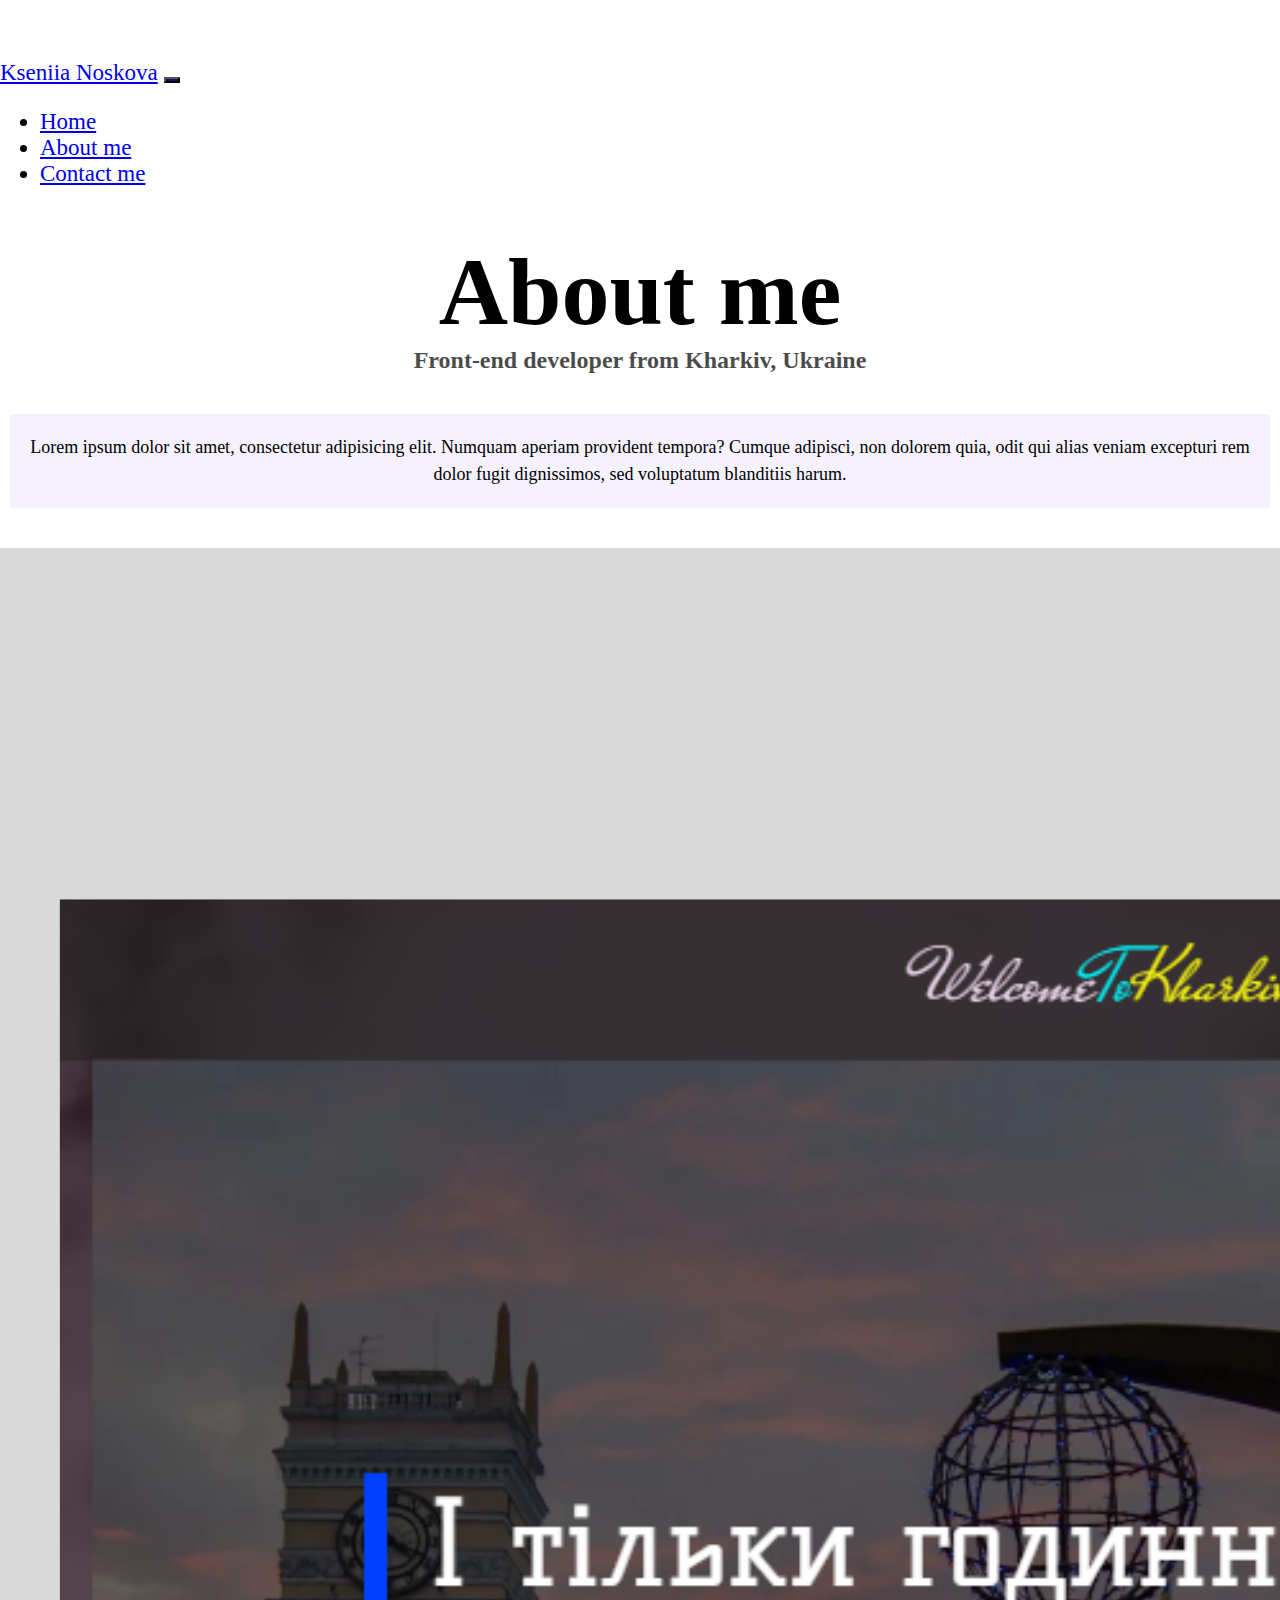
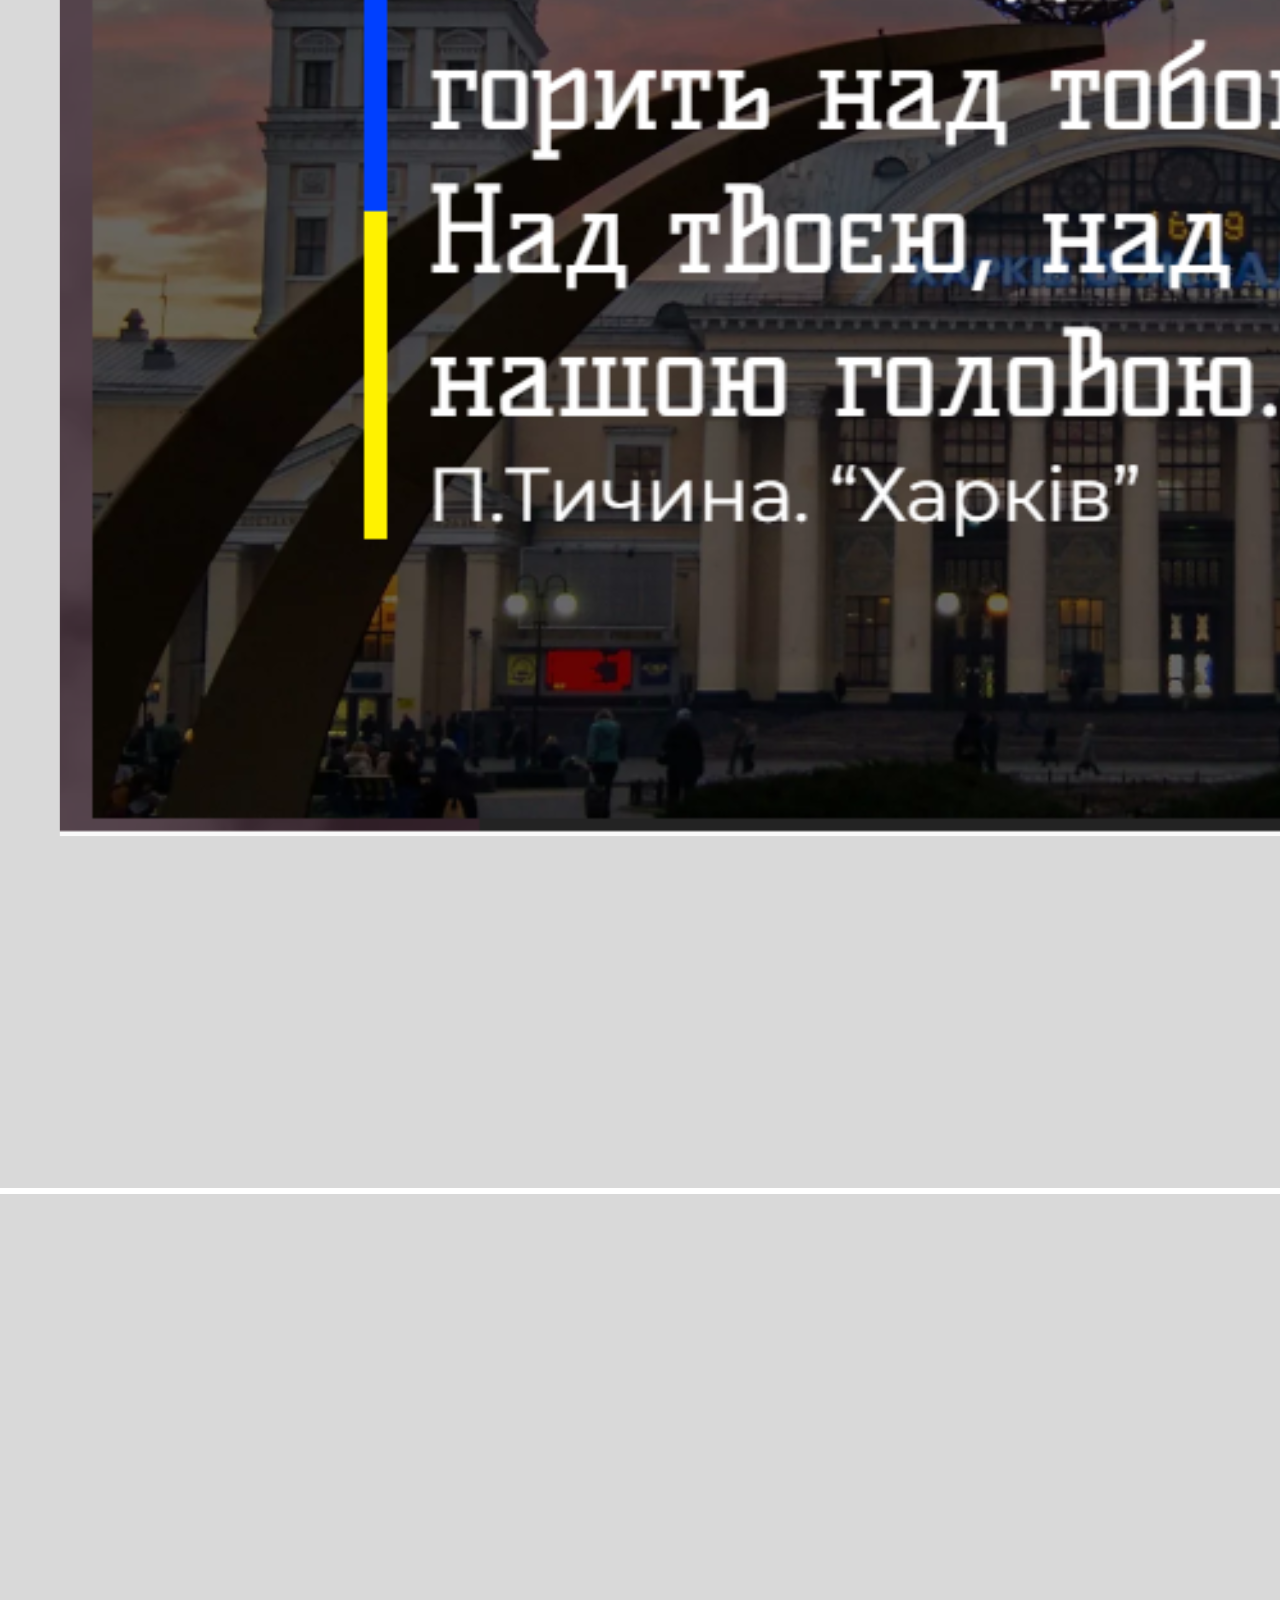
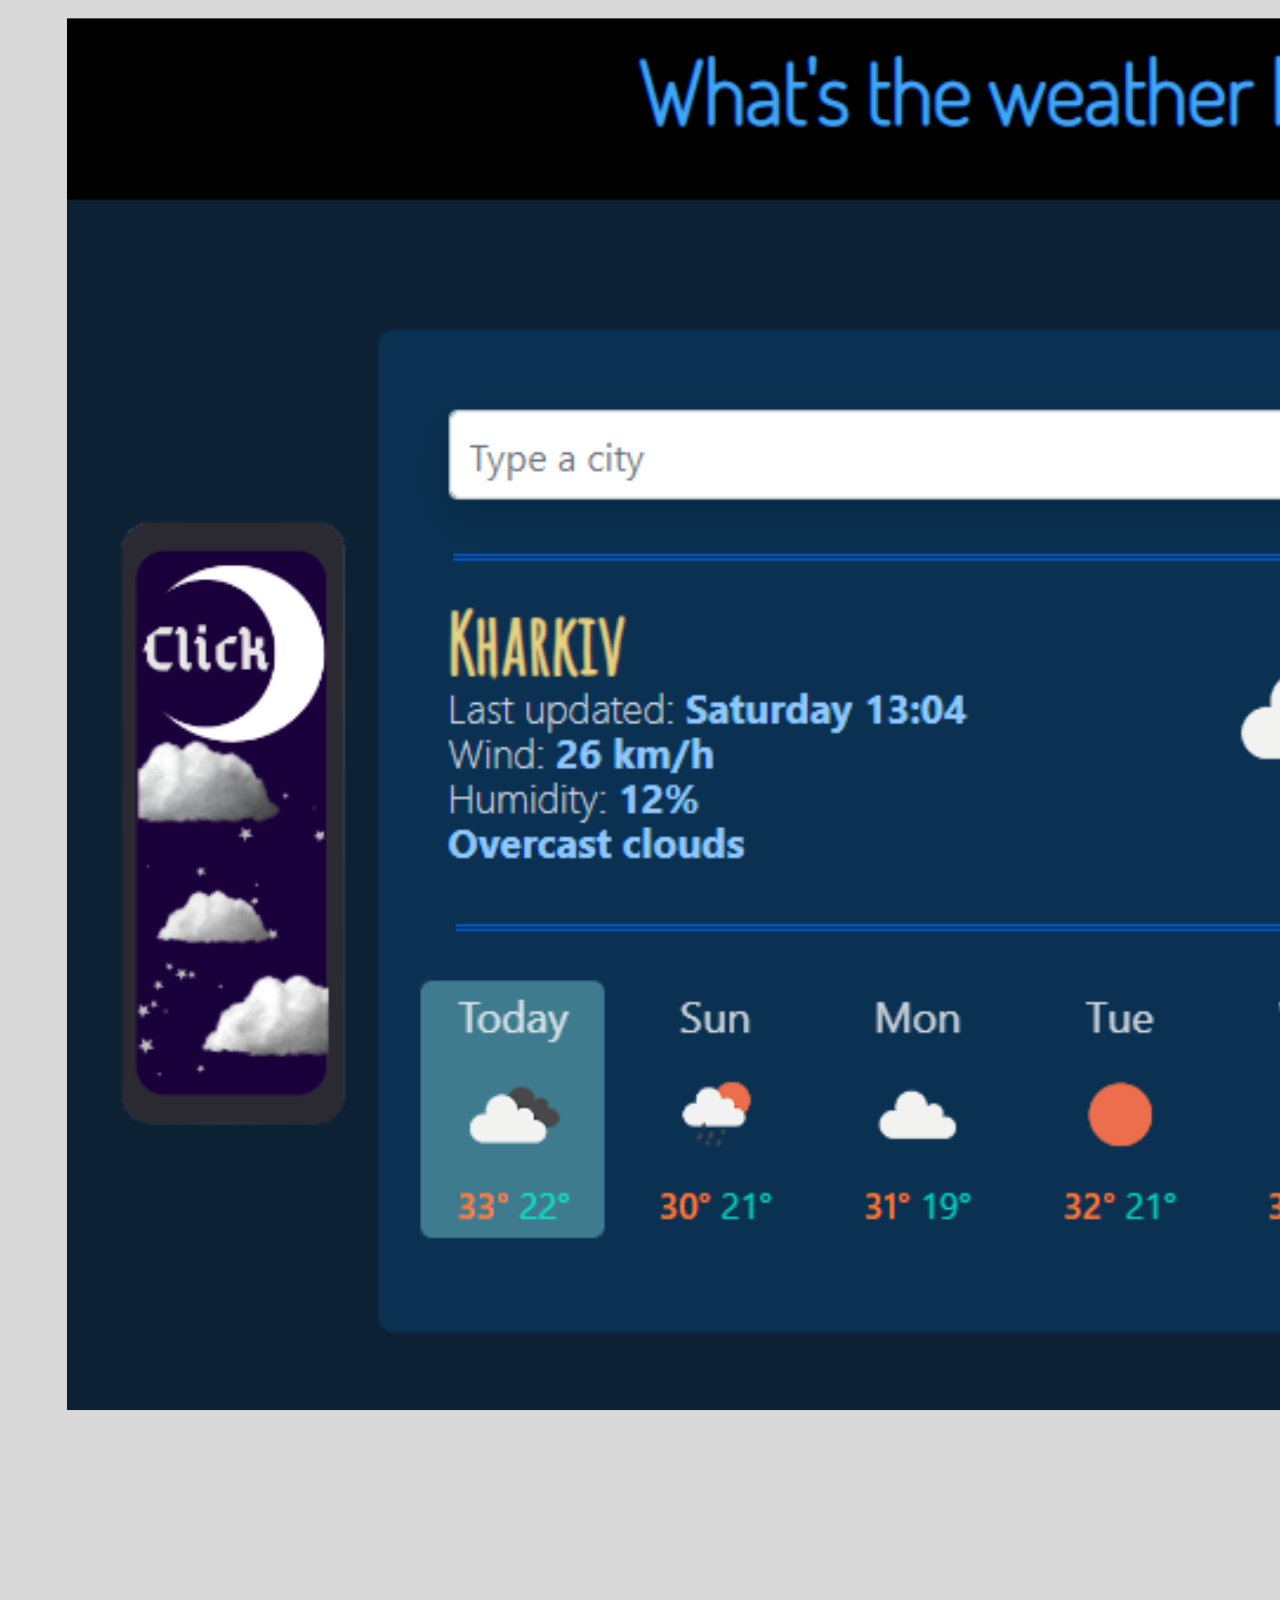
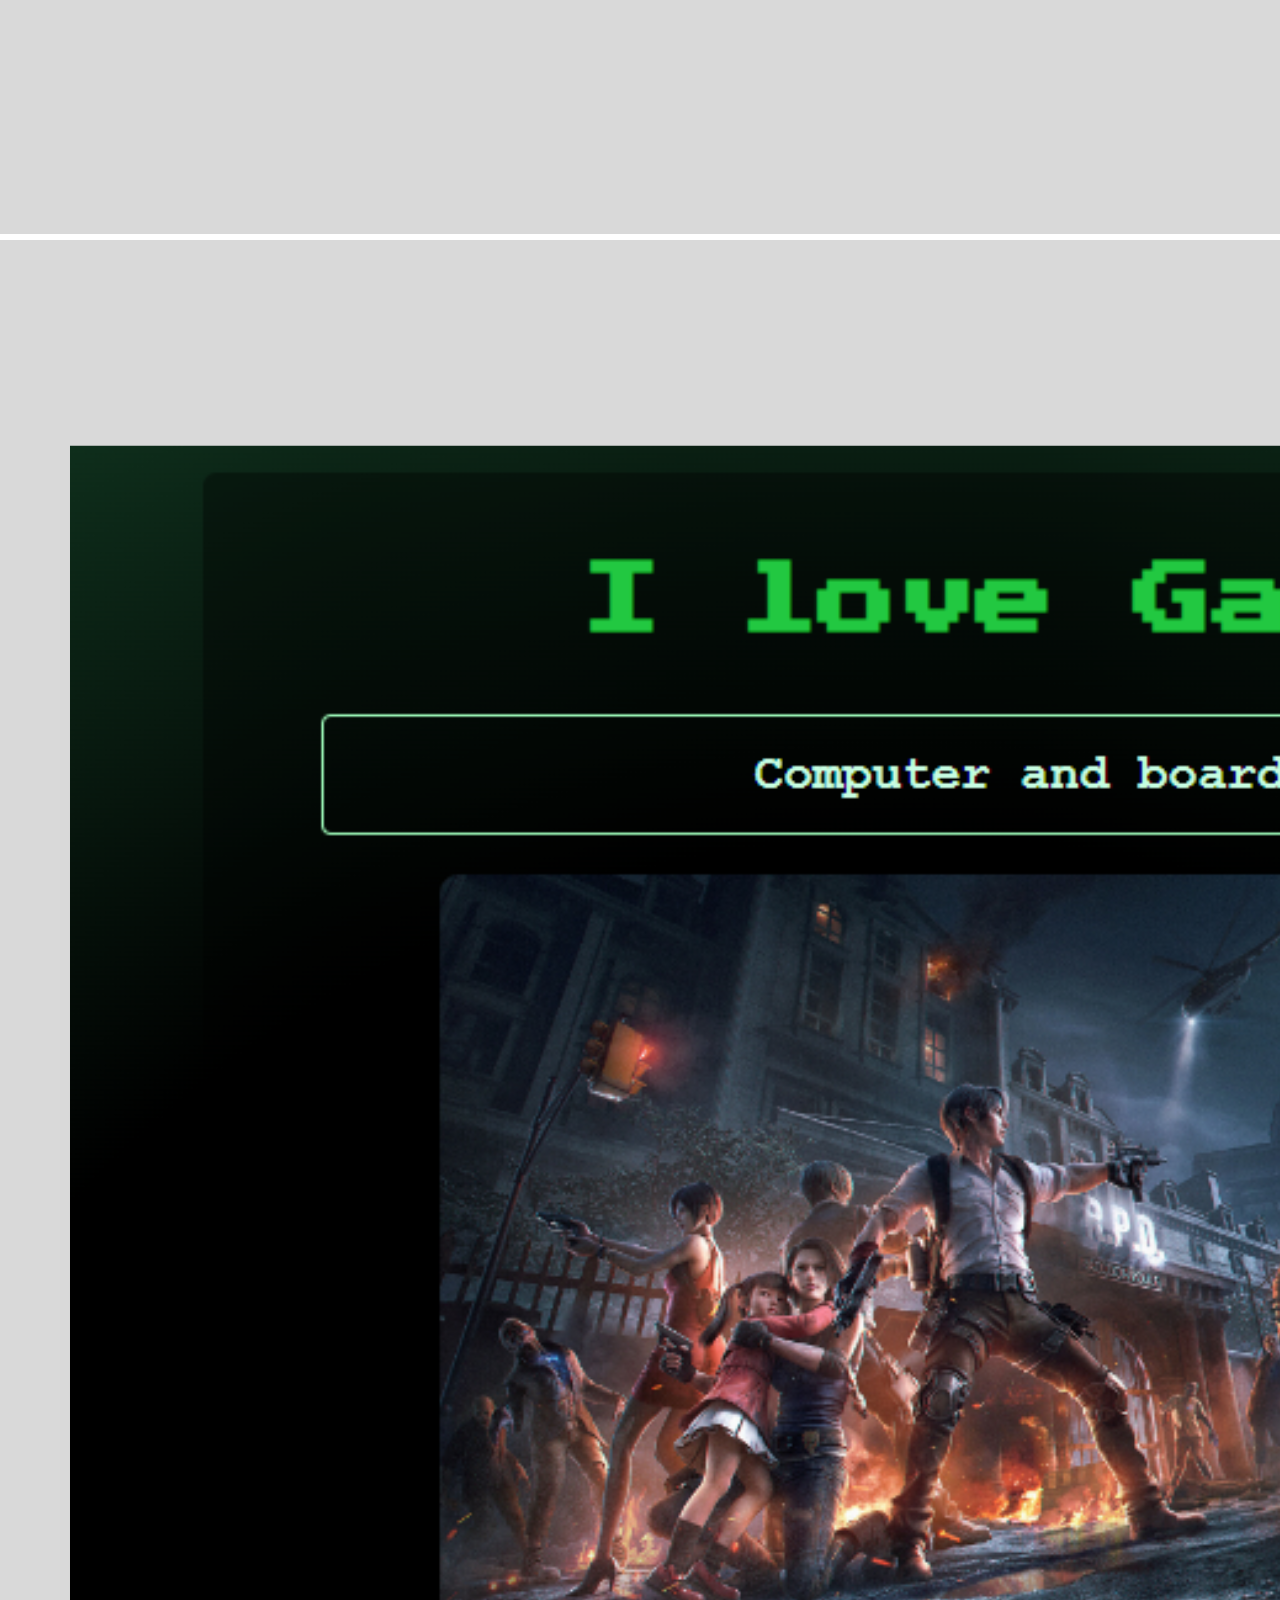
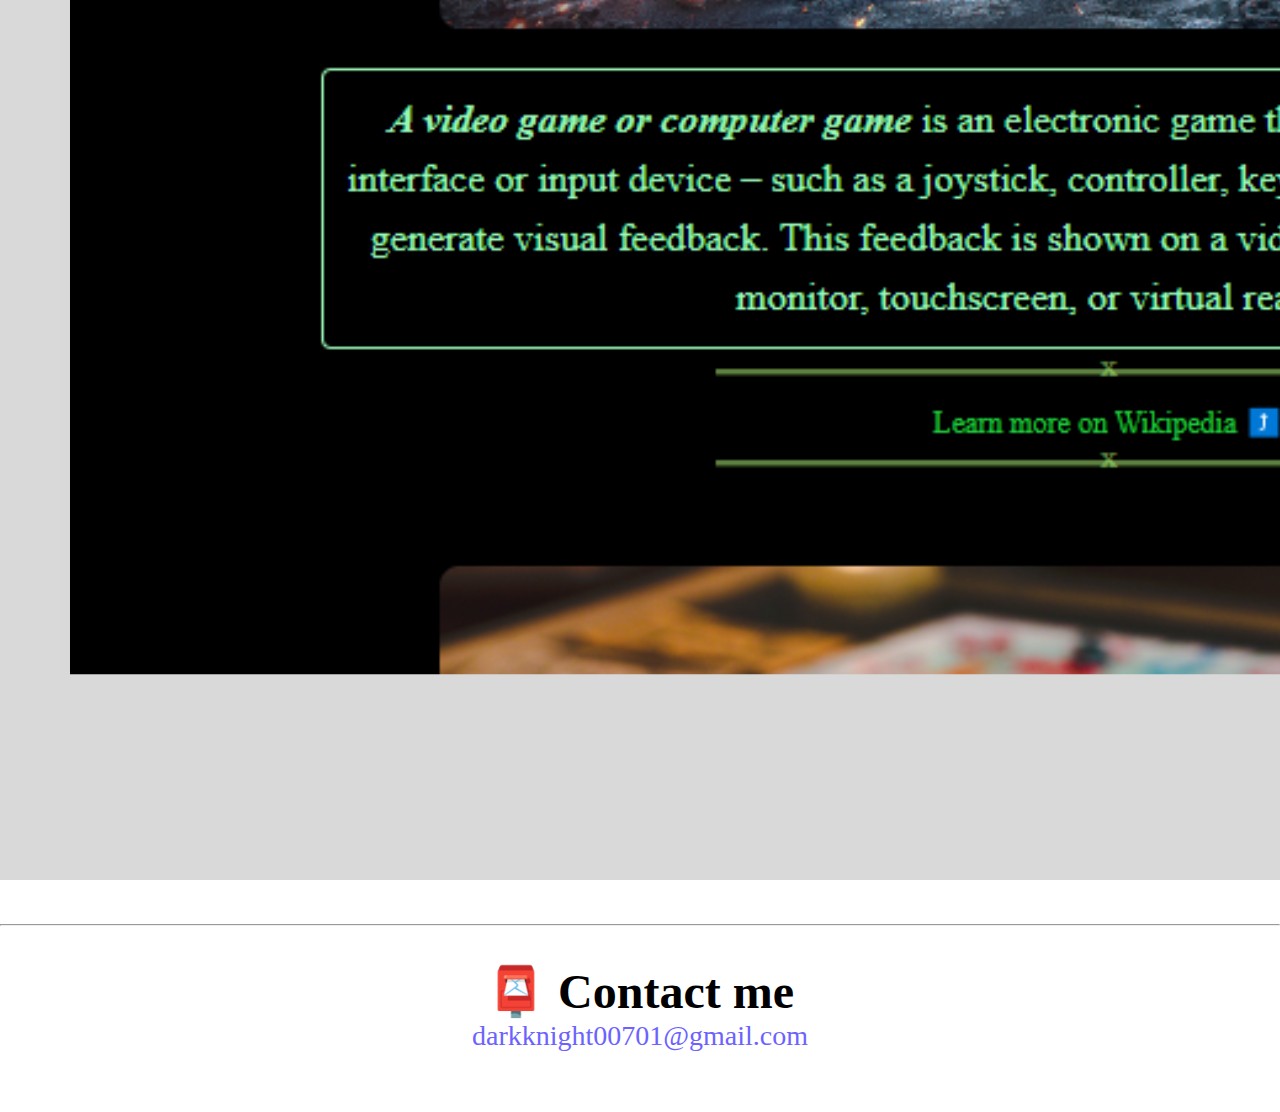
<file: about.html>
<!DOCTYPE html>
<html lang="en">
  <head>
    <link rel="icon" href="/src/img/sm-icon.png" type="image/png" />
    <link
      href="https://cdn.jsdelivr.net/npm/bootstrap@5.2.0/dist/css/bootstrap.min.css"
      rel="stylesheet"
      integrity="sha384-gH2yIJqKdNHPEq0n4Mqa/HGKIhSkIHeL5AyhkYV8i59U5AR6csBvApHHNl/vI1Bx"
      crossorigin="anonymous"
    />
    <script
      src="https://cdn.jsdelivr.net/npm/bootstrap@5.2.0/dist/js/bootstrap.bundle.min.js"
      integrity="sha384-A3rJD856KowSb7dwlZdYEkO39Gagi7vIsF0jrRAoQmDKKtQBHUuLZ9AsSv4jD4Xa"
      crossorigin="anonymous"
    ></script>
    <meta charset="UTF-8" />
    <meta http-equiv="X-UA-Compatible" content="IE=edge" />
    <meta name="viewport" content="width=device-width, initial-scale=1.0" />
    <link rel="stylesheet" href="/src/a-style.css" />
    <title>About Kseniia Noskova and her projects</title>
    <meta
      name="description"
      content="My biography and my projects. If you like them, you can contact me by email."
    />
  </head>
  <body>
    <nav class="fixed-top navbar navbar-expand-lg navbar-dark bg-dark">
      <div class="container-fluid">
        <a class="navbar-brand text-warning ms-5" href="/">Kseniia Noskova</a>
        <button
          class="navbar-toggler"
          style="background-color: #2d0075;"
          type="button"
          data-bs-toggle="collapse"
          data-bs-target="#navbarText"
          aria-controls="navbarText"
          aria-expanded="false"
          aria-label="Toggle navigation"
        >
          <span class="navbar-toggler-icon"></span>
        </button>
        <div class="collapse navbar-collapse" id="navbarText">
          <ul class="navbar-nav me-auto mb-2 mb-lg-0">
            <li class="nav-item">
              <a class="nav-link text-primary" aria-current="page" href="/"
                >Home</a
              >
            </li>
            <li class="nav-item">
              <a class="nav-link active text-warning" href="/about.html"
                >About me</a
              >
            </li>
            <li class="nav-item">
              <a class="nav-link text-primary" href="/about.html#contact"
                >Contact me</a
              >
            </li>
          </ul>
        </div>
      </div>
    </nav>
    <br />
    <h1>About me</h1>
    <h3>Front-end developer from Kharkiv, Ukraine</h3>
    <div class="about-paragraphs ms-5 me-5">
      <p class="bg-body">
        Lorem ipsum dolor sit amet, consectetur adipisicing elit. Numquam
        aperiam provident tempora? Cumque adipisci, non dolorem quia, odit qui
        alias veniam excepturi rem dolor fugit dignissimos, sed voluptatum
        blanditiis harum.
      </p>
    </div>
    <div class="row ms-5 me-5">
      <div class="col-md-4">
        <img
          class="img-fluid p-2 mb-3 rounded shadow"
          src="/src/img/city.png"
        />
      </div>
      <div class="col-md-4">
        <img
          class="img-fluid p-2 mb-3 rounded shadow"
          src="/src/img/weather.png"
        />
      </div>
      <div class="col-md-4">
        <img
          class="img-fluid p-2 mb-3 rounded shadow"
          src="/src/img/game.png"
        />
      </div>
    </div>
    <br />
    <hr />
    <br />
    <div id="contact">
      <h2>📮 Contact me</h2>
      <a
        href="mailto:darkknight00701@gmail.com
      "
        class="email-link"
      >
        darkknight00701@gmail.com
      </a>
    </div>
  </body>
</html>
</file>
<file: src/a-style.css>
:root {
  --primary-color: #6c63ff;
  --secondary-color: #f5f2fe;
  --box-shadow: 0 5px 10px rgba(0, 0, 0, 0.3);
  --third-color: rgb(126, 0, 0);
      --default-font:  'Alegreya', serif;
}

body {
  margin: 60px auto;
  font-family: var(--default-font);
  font-weight: normal;
  color: black;
  font-size: 23px;
}

h1,
h2,
h3 {
  text-align: center;
  margin: 0;
}

h1 {
  font-size: 96px;
}

h2 {
  font-size: 48px;
}

h3 {
  font-size: 24px;
  opacity: 0.7;
}

p {
  background: var(--secondary-color);
  padding: 20px;
  border-radius: 4px;
  font-size: 18px;
  line-height: 1.5;
  text-align: center;
}

.navigation-links a {
  margin: 20px;
  border-radius: 4px;
  padding: 20px 15px;
  text-decoration: none;
  text-transform: capitalize;
}

.about-paragraphs {
  display: flex;
  margin: 30px 0;
}

.about-paragraphs p {
  margin: 10px;
}

.email-link {
  display: flex;
  justify-content: center;
  color: var(--primary-color);
  font-size: 28px;
  text-decoration: none;
}

.email-link:hover {
  text-decoration: underline dotted var(--third-color);
}
</file>
